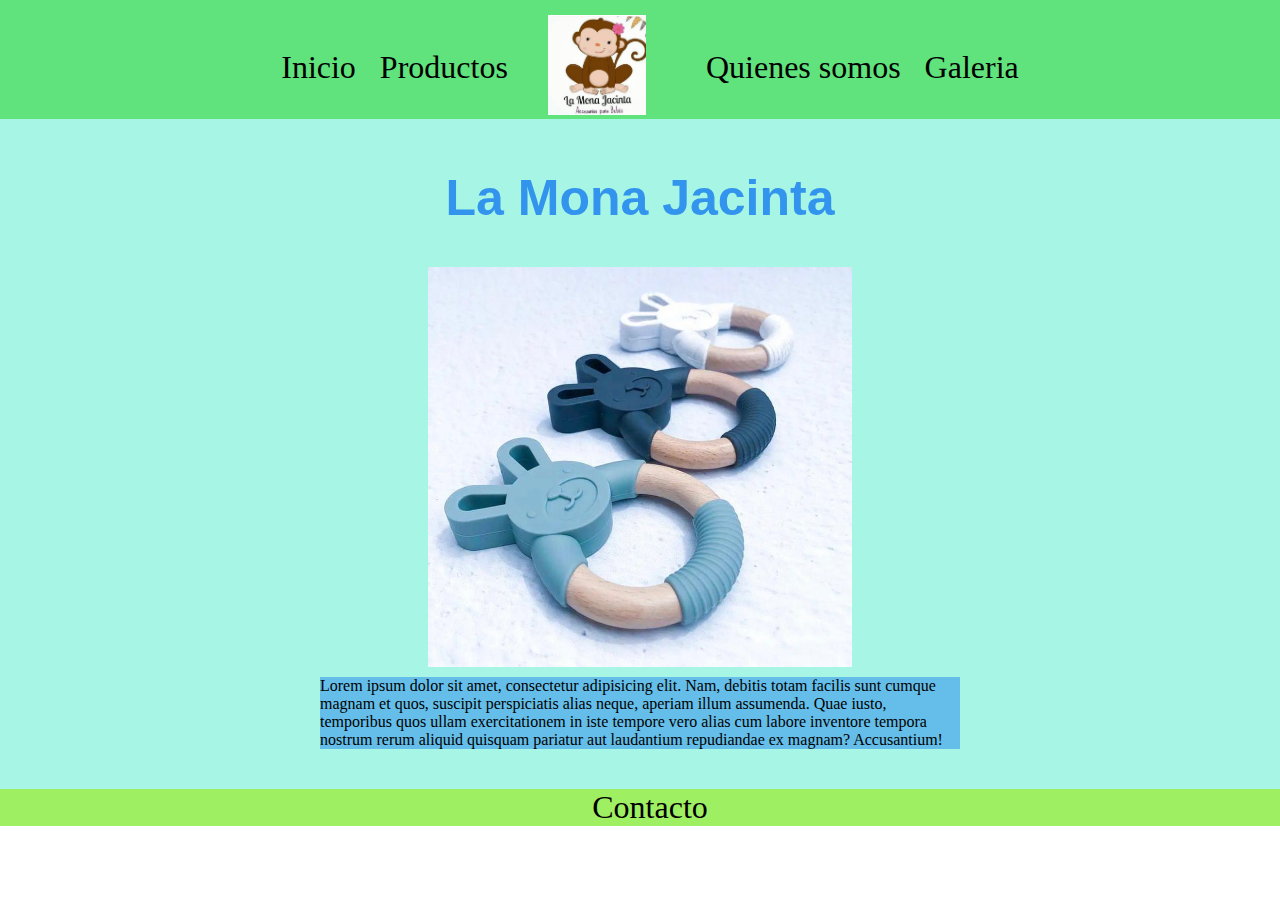
<file: index.html>
<!DOCTYPE html>
<html lang="en">
<head>
    <meta charset="UTF-8">
    <meta http-equiv="X-UA-Compatible" content="IE=edge">
    <meta name="viewport" content="width=device-width, initial-scale=1.0">
    <link rel="stylesheet" href="https://cdnjs.cloudflare.com/ajax/libs/animate.css/4.1.1/animate.min.css"/>
    <link href="https://unpkg.com/aos@2.3.1/dist/aos.css" rel="stylesheet">
    <link rel="stylesheet" href="./css/style.css">
    <title>La Mona Jacinta</title>
</head>
<body id="grilla">

    <header>
        <nav>
            <div id="botoneraUno">
                <a href="./index.html">Inicio</a>
                <a href="./pages/productos.html">Productos</a>
            </div>
            <div class="animate__animated animate__bounceInDown" id="logo"><img src="./assets/images/logo.jpeg" alt="Logo Jacinta Mona" height="100px"></div>
            <div id="botoneraDos">
                <a href="./pages/quienes-somos.html">Quienes somos</a>
                <a href="./pages/galeria.html">Galeria</a>
            </div>
        </nav>

    </header>
    <main>
        <section id="carrusel">
            <h1>La Mona Jacinta</h1>
            <img src="./assets/images/carrusel_2.jpeg" alt="Imagen de juguestes de bebe" >
        </section>
        <section id="info">Lorem ipsum dolor sit amet, consectetur adipisicing elit. Nam, debitis totam facilis sunt cumque magnam et quos, suscipit perspiciatis alias neque, aperiam illum assumenda. Quae iusto, temporibus quos ullam exercitationem in iste tempore vero alias cum labore inventore tempora nostrum rerum aliquid quisquam pariatur aut laudantium repudiandae ex magnam? Accusantium!</section>
    </main>

    <footer>
        <a href="./pages/contact.html">Contacto</a>
    </footer>
    <script src="https://unpkg.com/aos@2.3.1/dist/aos.js"></script>
    <script>
        AOS.init();
    </script>
</body>
</html>
</file>
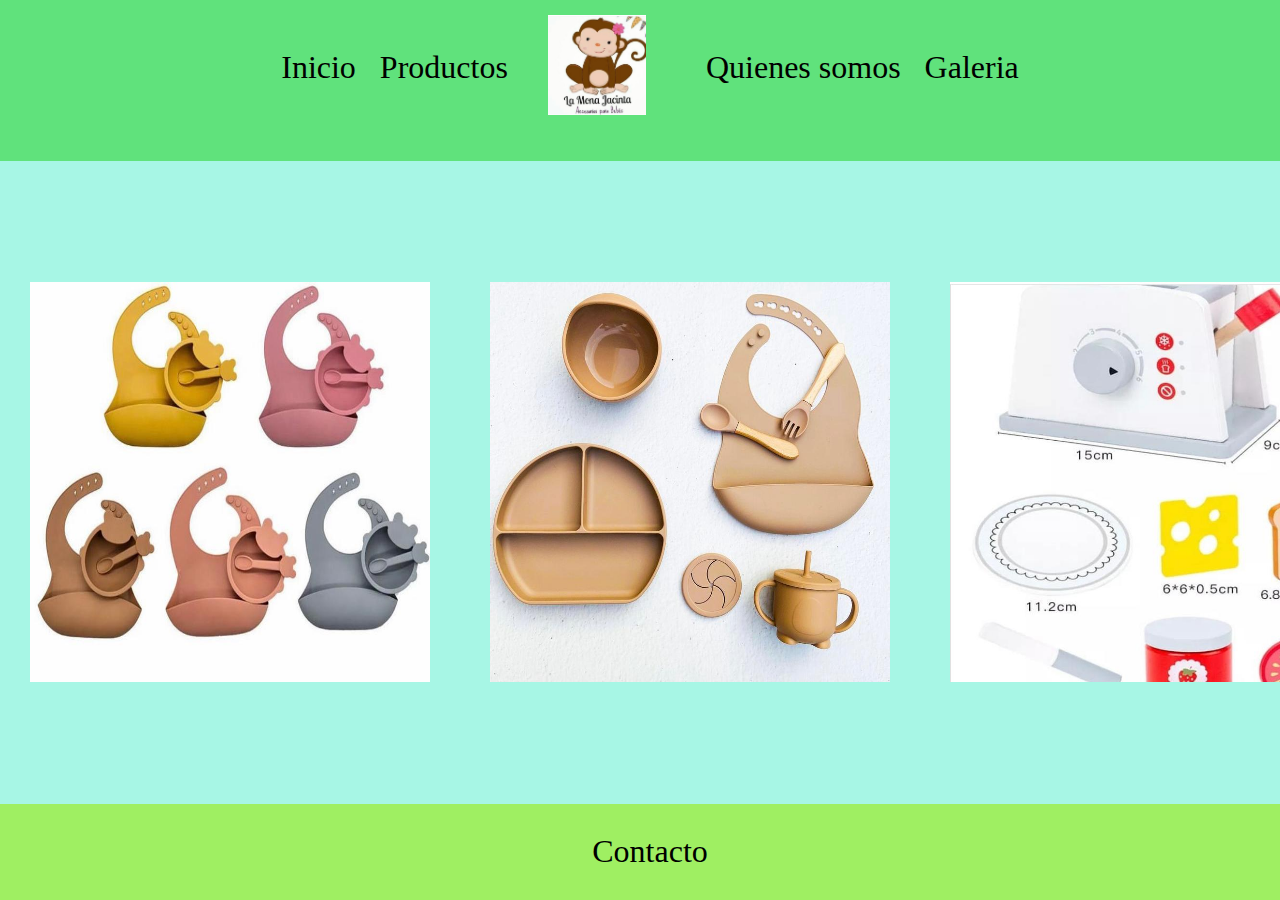
<file: pages/productos.html>
<!DOCTYPE html>
<html lang="en">
<head>
    <meta charset="UTF-8">
    <meta http-equiv="X-UA-Compatible" content="IE=edge">
    <meta name="viewport" content="width=device-width, initial-scale=1.0">
    <link rel="stylesheet" href="https://cdnjs.cloudflare.com/ajax/libs/animate.css/4.1.1/animate.min.css"/>
    <link href="https://unpkg.com/aos@2.3.1/dist/aos.css" rel="stylesheet">
    <link rel="stylesheet" href="../css/style.css">
    <title>La Mona Jacinta</title>
</head>
<body id="grilla">

    <header>
        <nav>
            <div id="botoneraUno">
                <a href="../index.html">Inicio</a>
                <a href="../pages/productos.html">Productos</a>
            </div>
            <div class="animate__animated animate__bounceInDown" id="logo"><img src="../assets/images/logo.jpeg" alt="Logo Jacinta Mona" height="100px"></div>
            <div id="botoneraDos">
                <a href="../pages/quienes-somos.html">Quienes somos</a>
                <a href="../pages/galeria.html">Galeria</a>
            </div>
        </nav>

    </header>
    <main id="main__productos">
        <section" id="main__productos__section">
            <img src="../assets/images/producto_1.jpeg" alt="Imagen de preducto 1">
            <img src="../assets/images/producto_2.jpeg" alt="Imagen de preducto 2">
            <img src="../assets/images/producto_3.jpeg" alt="Imagen de preducto 3">
            <img src="../assets/images/producto_4.jpeg" alt="Imagen de preducto 4">

        </section>
       
    </main>

    <footer>
        <a href="../pages/contact.html">Contacto</a>
    </footer>
    <script src="https://unpkg.com/aos@2.3.1/dist/aos.js"></script>
    <script>
        AOS.init();
    </script>
</body>
</html>
</file>
<file: css/style.css>
@font-face {
    font-family:"sunday";
    src: url(../assets/fonts/SUNDAY.ttf);
}
/*
Colores de la pagina
.color1 { #d40b2d };
.color2 { #dc849c };
.color3 { #1c448b };
.color4 { #546cac };
.color5 { #a8b7d0 };
 */

*{
    margin: 0;
    padding: 0;
    box-sizing: border-box;
}

#grilla {
    width: 100vw;
    height: 100vh;
    background-image: url(https://www.protectia.com.ar/wp-content/uploads/2018/06/bebe-durmiendo-con-osito.jpg); 
    background-size: cover ;
    background-position: center;
    background-repeat: no-repeat;

    display: grid;
    grid-template-rows: .5fr 2fr .3fr;
    grid-template-columns: .5fr 2fr .5fr;
    grid-template-areas:"header header header"
                        "main main main"
                        "footer footer footer";
    grid-column-gap: 10px;

}

header {
    background-color: #52e071eb;
    grid-area: header;
}

header nav {
    display:flex;
    justify-content: center;
    align-items: center;
    margin-top: 15px;

   
}

#logo {
    margin-left: 40px;
    margin-right: 40px;
    
}

a {
    text-decoration: none;
    color: black;
    font-size: 2em;
    margin-left: 20px;
}

main {
    
    
    background-color: #4cedca7d;

    grid-area: main;
    display: grid;
    grid-template-rows: 1fr .2fr;
    grid-template-columns: 1fr;
    grid-template-areas:"carusel"
                        "info";
    justify-items: center;
    align-items: center;
    
}

#carrusel{
    grid-area: "carrusel";
    margin-top: 50px;
    margin-bottom: 10px;
    display: grid;
    justify-items: center;
    align-items: center;
}

#carrusel h1{
    font-size: 50px;
    margin-bottom: 40px;
    font-family: 'Roboto', sans-serif;
    color: #2488ede3;
}

#carrusel img:hover{
    height: 450px;
    transition: 1s linear;
}


#carrusel img{
    height: 400px;
    transition: 1s linear;
}


#info{
    background-color: #2488ed82;
    grid-area: "info";
    display: flex;
    margin-left: 25%;
    margin-right: 25%;
}

footer {
    background-color: #92ed4ce0;
    display:flex;
    justify-content: center;
    align-items: center;
    grid-area: footer;
}

#main__productos{
    background-color: #4cedca7d;

    grid-area: main;
    display: flex;
    grid-template-rows: 1fr;
    grid-template-columns: 1fr 1fr;
    grid-template-areas:"imagenes imagenes";
    justify-items: center;
    align-items: center;
}
#main__productos__section{
    grid-area: imagenes;
    display: flex;
    justify-items: center;
    align-items: center;
}

#main__productos__section img{
    display: flex;
    margin: 30px;
    width: 400px;
    height: 400px;
}



@media only screen and (max-width: 1200px) {

}

@media only screen and (max-width: 768px) {
    
}

@media only screen and (max-width: 425px) {
    
    
    header nav {
        display:grid;
        grid-template-columns: 1.5fr 1.5fr;
        grid-template-rows: 1fr 1fr;
        grid-template-areas:"logo logo"
                            "btn1 btn2" ;
        justify-items: center;
        margin-top: 5px;
    }

    #botoneraUno {
        grid-area: btn1;
    }
    
    #botoneraDos {
        grid-area: btn2;
    }

    #logo {
        grid-area: logo;
        
    }
    a {
        font-size: 1em;
        margin-left: 5px;
    }

    #carrusel img{
        height: 200px;
    }
}
</file>
